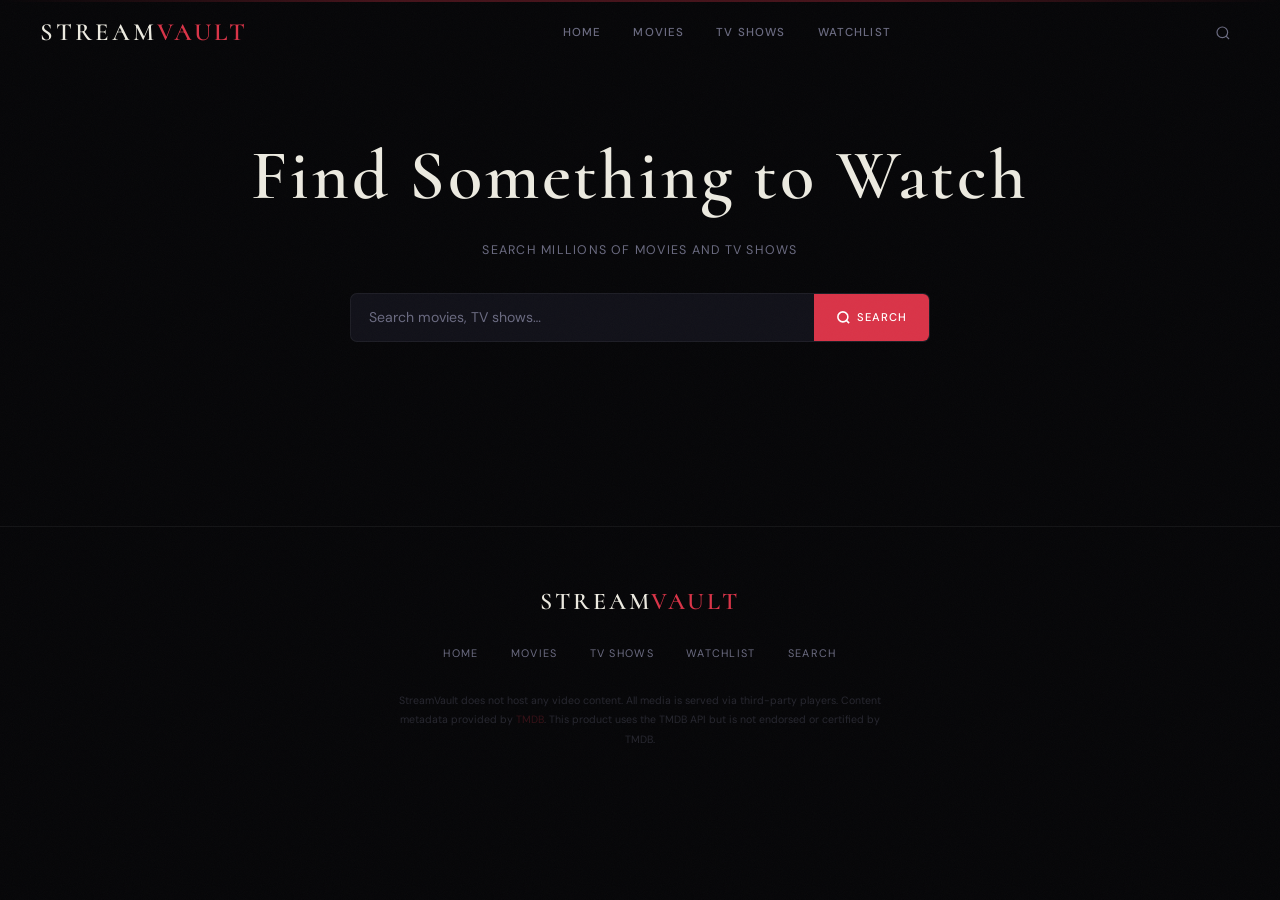
<file: search.html>
<!DOCTYPE html>
<html lang="en">
<head>
  <meta charset="UTF-8">
  <meta name="viewport" content="width=device-width, initial-scale=1.0">
  <title>Search — StreamVault</title>
  <link rel="icon" href="data:image/svg+xml,<svg xmlns='http://www.w3.org/2000/svg' viewBox='0 0 100 100'><text y='.9em' font-size='90'>🎬</text></svg>">
  <link rel="stylesheet" href="assets/css/main.css">
</head>
<body>

  <div class="search-hero">
    <h1>Find Something to Watch</h1>
    <p>Search millions of movies and TV shows</p>
    <form class="search-box" id="searchForm">
      <input
        class="search-input"
        id="searchInput"
        type="text"
        placeholder="Search movies, TV shows…"
        autocomplete="off"
        autofocus
      >
      <button class="search-btn" type="submit">
        <svg viewBox="0 0 24 24" fill="none" stroke="currentColor" stroke-width="2.5">
          <circle cx="11" cy="11" r="8"/><path d="m21 21-4.35-4.35"/>
        </svg>
        Search
      </button>
    </form>
  </div>

  <div class="search-results-wrap">
    <p class="search-label" id="searchLabel"></p>
    <div class="cards-grid" id="searchGrid"></div>
    <div style="text-align:center;margin-top:2rem">
      <button class="btn btn-secondary" id="loadMoreBtn" style="display:none">
        Load More
      </button>
    </div>
  </div>

  <script src="assets/js/config.js"></script>
  <script src="assets/js/api.js"></script>
  <script src="assets/js/ui.js"></script>
  <script src="assets/js/layout.js"></script>
  <script src="assets/js/search.js"></script>
  <script src="assets/js/suggest.js"></script>
</body>
</html>
</file>
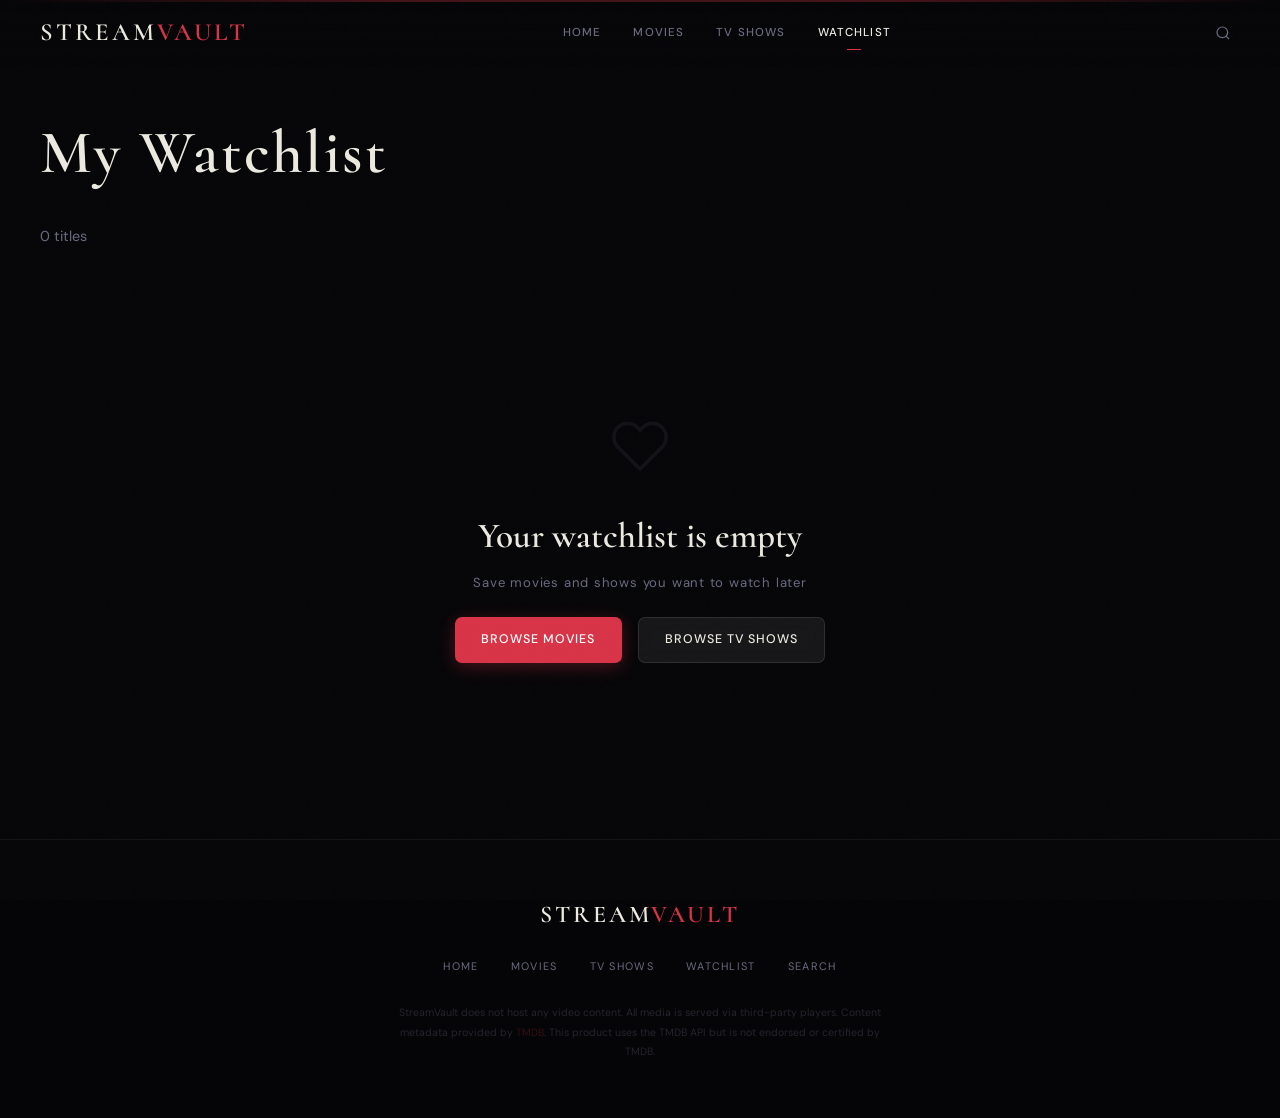
<file: watchlist.html>
<!DOCTYPE html>
<html lang="en">
<head>
  <meta charset="UTF-8">
  <meta name="viewport" content="width=device-width, initial-scale=1.0">
  <title>My Watchlist — StreamVault</title>
  <link rel="icon" href="data:image/svg+xml,<svg xmlns='http://www.w3.org/2000/svg' viewBox='0 0 100 100'><text y='.9em' font-size='90'>🎬</text></svg>">
  <link rel="stylesheet" href="assets/css/main.css">
</head>
<body>

  <div class="page-header">
    <h1 class="page-title">My Watchlist</h1>
    <p id="watchlistCount" style="color:var(--text-muted);font-size:0.9rem;margin-bottom:1.5rem"></p>
  </div>

  <div style="max-width:1600px;margin:0 auto;padding:0 2rem 4rem">
    <!-- Empty state -->
    <div class="watchlist-empty" id="watchlistEmpty" style="display:none">
      <svg viewBox="0 0 24 24" fill="none" stroke="currentColor" stroke-width="1.5">
        <path d="M20.84 4.61a5.5 5.5 0 0 0-7.78 0L12 5.67l-1.06-1.06a5.5 5.5 0 0 0-7.78 7.78l1.06 1.06L12 21.23l7.78-7.78 1.06-1.06a5.5 5.5 0 0 0 0-7.78z"/>
      </svg>
      <h2>Your watchlist is empty</h2>
      <p>Save movies and shows you want to watch later</p>
      <div style="display:flex;gap:1rem;justify-content:center;margin-top:1.5rem;flex-wrap:wrap">
        <a class="btn btn-primary" href="movies.html">Browse Movies</a>
        <a class="btn btn-secondary" href="shows.html">Browse TV Shows</a>
      </div>
    </div>

    <!-- Grid -->
    <div class="cards-grid" id="watchlistGrid"></div>
  </div>

  <script src="assets/js/config.js"></script>
  <script src="assets/js/api.js"></script>
  <script src="assets/js/ui.js"></script>
  <script src="assets/js/layout.js"></script>
  <script src="assets/js/watchlist.js"></script>
</body>
</html>
</file>
<file: assets/css/main.css>
/* ============================================================
   STREAMVAULT â€” Cinematic Dark UI v3
   Aesthetic: Noir Archive â€” Criterion Ã— A24
   Fonts: Cormorant (display) + DM Sans (body)
   ============================================================ */

@import url('https://fonts.googleapis.com/css2?family=Cormorant:ital,wght@0,300;0,400;0,500;0,600;0,700;1,300;1,400;1,600&family=DM+Sans:opsz,wght@9..40,300;9..40,400;9..40,500;9..40,600&display=swap');

/* â”€â”€ Variables â”€â”€â”€â”€â”€â”€â”€â”€â”€â”€â”€â”€â”€â”€â”€â”€â”€â”€â”€â”€â”€â”€â”€â”€â”€â”€â”€â”€â”€â”€â”€â”€â”€â”€â”€â”€â”€â”€â”€â”€â”€â”€â”€â”€â”€â”€â”€ */
:root {
  --bg:           #050507;
  --bg2:          #08080c;
  --bg3:          #0c0c14;
  --surface:      #101018;
  --surface2:     #171720;
  --border:       rgba(255,255,255,0.055);
  --border2:      rgba(255,255,255,0.1);
  --accent:       #d93347;
  --accent2:      #f04d5f;
  --accent-dim:   rgba(217,51,71,0.09);
  --accent-glow:  rgba(217,51,71,0.22);
  --text:         #eceae0;
  --text-muted:   #6a6a80;
  --text-dim:     #3a3a50;
  --green:        #3db882;
  --red:          #d93347;
  --font-head:    'Cormorant', serif;
  --font-body:    'DM Sans', sans-serif;
  --radius:       7px;
  --radius-lg:    13px;
  --card-w:       168px;
  --ease:         cubic-bezier(0.4,0,0.2,1);
  --ease-spring:  cubic-bezier(0.34,1.56,0.64,1);
  --ease-out:     cubic-bezier(0,0,0.2,1);
  --t1: 0.14s;
  --t2: 0.24s;
  --t3: 0.38s;
  --nav-h:       66px;
  --bottom-nav:  62px;
}

/* â”€â”€ Reset â”€â”€â”€â”€â”€â”€â”€â”€â”€â”€â”€â”€â”€â”€â”€â”€â”€â”€â”€â”€â”€â”€â”€â”€â”€â”€â”€â”€â”€â”€â”€â”€â”€â”€â”€â”€â”€â”€â”€â”€â”€â”€â”€â”€â”€â”€â”€â”€â”€â”€â”€ */
*,*::before,*::after { box-sizing:border-box; margin:0; padding:0; }
html { scroll-behavior:smooth; -webkit-text-size-adjust:100%; }
body {
  font-family: var(--font-body);
  background: var(--bg);
  color: var(--text);
  min-height: 100vh;
  overflow-x: hidden;
  line-height: 1.6;
  -webkit-font-smoothing: antialiased;
  -moz-osx-font-smoothing: grayscale;
}
a { color:inherit; text-decoration:none; }
img { display:block; max-width:100%; }
button { cursor:pointer; font-family:var(--font-body); border:none; background:none; }
ul { list-style:none; }

::-webkit-scrollbar { width:4px; height:3px; }
::-webkit-scrollbar-track { background:transparent; }
::-webkit-scrollbar-thumb { background:var(--surface2); border-radius:2px; }

/* â”€â”€ Film grain â”€â”€â”€â”€â”€â”€â”€â”€â”€â”€â”€â”€â”€â”€â”€â”€â”€â”€â”€â”€â”€â”€â”€â”€â”€â”€â”€â”€â”€â”€â”€â”€â”€â”€â”€â”€â”€â”€â”€â”€â”€â”€â”€â”€â”€â”€â”€ */
body::before {
  content:'';
  position:fixed; inset:0;
  background-image: url("data:image/svg+xml,%3Csvg viewBox='0 0 300 300' xmlns='http://www.w3.org/2000/svg'%3E%3Cfilter id='g'%3E%3CfeTurbulence type='fractalNoise' baseFrequency='0.75' numOctaves='4' stitchTiles='stitch'/%3E%3C/filter%3E%3Crect width='100%25' height='100%25' filter='url(%23g)' opacity='0.055'/%3E%3C/svg%3E");
  background-size:200px;
  pointer-events:none; z-index:9998; opacity:0.48;
}

/* â”€â”€ Top red accent line â”€â”€â”€â”€â”€â”€â”€â”€â”€â”€â”€â”€â”€â”€â”€â”€â”€â”€â”€â”€â”€â”€â”€â”€â”€â”€â”€â”€â”€â”€â”€â”€â”€â”€â”€â”€â”€â”€ */
body::after {
  content:'';
  position:fixed; top:0; left:0; right:0; height:1.5px;
  background: linear-gradient(to right, transparent 0%, var(--accent) 30%, var(--accent) 70%, transparent 100%);
  opacity:0.3; z-index:9999; pointer-events:none;
}

/* ============================================================
   KEYFRAMES
   ============================================================ */
@keyframes fadeUp    { from { opacity:0; transform:translateY(22px); } to { opacity:1; transform:none; } }
@keyframes fadeIn    { from { opacity:0; } to { opacity:1; } }
@keyframes scaleIn   { from { opacity:0; transform:scale(0.95); } to { opacity:1; transform:none; } }
@keyframes shimmer   { to { background-position:-200% 0; } }
@keyframes bounce    { to { opacity:1; transform:translateY(-8px); } }
@keyframes pulse     { 0%,100% { opacity:1; } 50% { opacity:0.35; } }
@keyframes float     { 0%,100% { transform:translateY(0); } 50% { transform:translateY(-6px); } }
@keyframes heroPan   { 0% { transform:scale(1.05); } 100% { transform:scale(1.1) translateX(-1%); } }
@keyframes ripple    { to { transform:scale(4); opacity:0; } }
@keyframes slideDown { from { opacity:0; transform:translateY(-8px); } to { opacity:1; transform:none; } }

@media (prefers-reduced-motion:reduce) {
  *,*::before,*::after { animation-duration:.01ms !important; transition-duration:.01ms !important; }
}

.page-enter { animation: fadeUp 0.5s var(--ease-out) both; }

.reveal {
  opacity:0; transform:translateY(24px);
  transition: opacity 0.5s var(--ease-out), transform 0.5s var(--ease-out);
}
.reveal.visible { opacity:1; transform:none; }
.reveal-delay-1 { transition-delay:0.08s; }
.reveal-delay-2 { transition-delay:0.16s; }
.reveal-delay-3 { transition-delay:0.24s; }

/* ============================================================
   NAVBAR
   ============================================================ */
.navbar {
  position:fixed; top:0; left:0; right:0; z-index:1000;
  height:var(--nav-h);
  padding:0 2.5rem;
  display:flex; align-items:center; justify-content:space-between;
  transition: background var(--t3), box-shadow var(--t3);
  background: linear-gradient(to bottom, rgba(5,5,7,0.75) 0%, transparent 100%);
}
.navbar.scrolled {
  background: rgba(5,5,7,0.94);
  backdrop-filter: blur(24px) saturate(140%);
  -webkit-backdrop-filter: blur(24px) saturate(140%);
  box-shadow: 0 1px 0 var(--border);
}

.nav-logo {
  font-family: var(--font-head);
  font-size: 1.55rem; font-weight:600; letter-spacing:0.12em;
  color: var(--text); position:relative;
  transition: color var(--t2);
}
.nav-logo span { color:var(--accent); }
.nav-logo::after {
  content:''; position:absolute; bottom:-2px; left:0;
  width:100%; height:1px;
  background: linear-gradient(to right, var(--accent), transparent);
  transform:scaleX(0); transform-origin:left;
  transition:transform var(--t2) var(--ease);
}
.nav-logo:hover::after { transform:scaleX(1); }

.nav-links { display:flex; gap:0.1rem; }
.nav-link {
  padding:0.42rem 0.95rem;
  font-size:0.72rem; font-weight:500;
  color:var(--text-muted); letter-spacing:0.1em; text-transform:uppercase;
  border-radius:5px; position:relative;
  transition: color var(--t2), background var(--t2);
}
.nav-link::after {
  content:''; position:absolute; bottom:-1px; left:50%;
  transform:translateX(-50%);
  width:0; height:1px; background:var(--accent);
  transition: width var(--t2) var(--ease);
}
.nav-link:hover { color:var(--text); }
.nav-link.active { color:var(--text); }
.nav-link.active::after { width:14px; }

.nav-actions { display:flex; align-items:center; gap:0.35rem; }
.nav-search-btn, .nav-icon-btn {
  width:34px; height:34px; border-radius:6px;
  display:flex; align-items:center; justify-content:center;
  color:var(--text-muted); overflow:hidden;
  transition:color var(--t2), background var(--t2);
}
.nav-search-btn:hover, .nav-icon-btn:hover { color:var(--text); background:rgba(255,255,255,0.06); }
.nav-search-btn svg, .nav-icon-btn svg { width:16px; height:16px; }

.nav-hamburger {
  display:none; flex-direction:column; gap:4px;
  padding:8px; border-radius:6px;
  transition:background var(--t2);
}
.nav-hamburger:hover { background:rgba(255,255,255,0.06); }
.nav-hamburger span {
  display:block; width:18px; height:1.5px;
  background:var(--text); border-radius:1px;
  transition:transform var(--t2) var(--ease), opacity var(--t2), width var(--t2);
  transform-origin:center;
}
.nav-hamburger.open span:nth-child(1) { transform:translateY(5.5px) rotate(45deg); }
.nav-hamburger.open span:nth-child(2) { opacity:0; width:0; }
.nav-hamburger.open span:nth-child(3) { transform:translateY(-5.5px) rotate(-45deg); }

#navMenu {
  display:none; position:fixed; top:var(--nav-h); left:0; right:0;
  background:rgba(5,5,7,0.98);
  backdrop-filter:blur(28px); -webkit-backdrop-filter:blur(28px);
  border-bottom:1px solid var(--border);
  padding:1rem 1.5rem 1.75rem;
  flex-direction:column; gap:0.2rem;
  transform:translateY(-110%); transition:transform 0.32s var(--ease);
  z-index:999;
}
#navMenu.open { transform:translateY(0); }
#navMenu .nav-link {
  padding:0.9rem 1rem; font-size:0.8rem;
  border-radius:8px; display:flex; align-items:center; gap:0.9rem;
}
#navMenu .nav-link::after { display:none; }
#navMenu .nav-link.active { background:var(--accent-dim); color:var(--text); }

/* ============================================================
   BOTTOM NAV
   ============================================================ */
.bottom-nav {
  display:none; position:fixed; bottom:0; left:0; right:0; z-index:990;
  height:var(--bottom-nav);
  background:rgba(5,5,7,0.97);
  backdrop-filter:blur(22px); -webkit-backdrop-filter:blur(22px);
  border-top:1px solid var(--border);
  padding-bottom:env(safe-area-inset-bottom);
}
.bottom-nav-inner { display:flex; height:100%; align-items:center; justify-content:space-around; }
.bottom-nav-item {
  flex:1; display:flex; flex-direction:column; align-items:center; justify-content:center;
  gap:3px; padding:0.5rem; color:var(--text-muted); border-radius:8px; position:relative;
  transition:color var(--t2), transform var(--t2) var(--ease-spring);
  -webkit-tap-highlight-color:transparent;
}
.bottom-nav-item svg { width:20px; height:20px; transition:transform var(--t2) var(--ease-spring); }
.bottom-nav-item span { font-size:0.57rem; font-weight:500; letter-spacing:0.06em; text-transform:uppercase; }
.bottom-nav-item.active { color:var(--accent); }
.bottom-nav-item.active svg { transform:scale(1.1); }
.bottom-nav-item.active::before {
  content:''; position:absolute; top:6px;
  width:3px; height:3px; border-radius:50%;
  background:var(--accent); animation:fadeIn 0.2s ease;
}
.bottom-nav-item:active { transform:scale(0.88); }

/* ============================================================
   BUTTONS
   ============================================================ */
.btn {
  display:inline-flex; align-items:center; gap:7px;
  padding:0.73rem 1.65rem; border-radius:var(--radius);
  font-weight:500; font-size:0.78rem;
  letter-spacing:0.08em; text-transform:uppercase;
  border:none; position:relative; overflow:hidden;
  transition:transform var(--t2) var(--ease-spring), box-shadow var(--t2), background var(--t2);
  -webkit-tap-highlight-color:transparent; cursor:pointer;
}
.btn svg { width:15px; height:15px; flex-shrink:0; }
.btn:active { transform:scale(0.96) !important; }
.btn .ripple-effect {
  position:absolute; border-radius:50%;
  background:rgba(255,255,255,0.2);
  width:10px; height:10px; margin:-5px 0 0 -5px;
  animation:ripple 0.45s linear; pointer-events:none;
}
.btn-primary { background:var(--accent); color:#fff; box-shadow:0 4px 18px rgba(217,51,71,0.3); }
.btn-primary:hover {
  transform:translateY(-2px);
  box-shadow:0 10px 34px rgba(217,51,71,0.42);
  background:var(--accent2);
}
.btn-secondary {
  background:rgba(255,255,255,0.07); color:var(--text);
  border:1px solid rgba(255,255,255,0.1); backdrop-filter:blur(10px);
}
.btn-secondary:hover {
  transform:translateY(-2px);
  background:rgba(255,255,255,0.11);
  border-color:rgba(255,255,255,0.16);
}

/* ============================================================
   HERO
   ============================================================ */
.hero {
  position:relative; height:100svh; min-height:580px;
  display:flex; align-items:flex-end; overflow:hidden;
}
.hero::before {
  content:''; position:absolute; top:0; left:0; right:0; height:90px;
  background:linear-gradient(to bottom, rgba(5,5,7,0.85), transparent);
  z-index:3; pointer-events:none;
}
.hero-bg {
  position:absolute; inset:0;
  background-size:cover; background-position:center 25%;
  will-change:transform;
}
.hero-bg.animating { animation:heroPan 16s ease-in-out alternate infinite; }
.hero-bg::after {
  content:''; position:absolute; inset:0;
  background:
    linear-gradient(to right, rgba(5,5,7,0.97) 0%, rgba(5,5,7,0.72) 40%, rgba(5,5,7,0.12) 68%, transparent 100%),
    linear-gradient(to top, var(--bg) 0%, rgba(5,5,7,0.82) 26%, transparent 62%),
    linear-gradient(to bottom, rgba(5,5,7,0.45) 0%, transparent 18%);
}
.hero-content {
  position:relative; z-index:4;
  padding:0 5rem 6rem; max-width:700px;
}
.hero-content > * { opacity:0; animation:fadeUp 0.65s var(--ease-out) forwards; }
.hero-content > *:nth-child(1) { animation-delay:0.1s; }
.hero-content > *:nth-child(2) { animation-delay:0.22s; }
.hero-content > *:nth-child(3) { animation-delay:0.3s; }
.hero-content > *:nth-child(4) { animation-delay:0.38s; }
.hero-content > *:nth-child(5) { animation-delay:0.44s; }

.hero-badge {
  display:inline-flex; align-items:center; gap:7px;
  padding:4px 11px 4px 9px;
  background:rgba(217,51,71,0.08); border:1px solid rgba(217,51,71,0.22);
  border-radius:2px; font-size:0.6rem; font-weight:500;
  letter-spacing:0.2em; color:var(--accent); text-transform:uppercase;
  margin-bottom:1.1rem;
}
.hero-badge-dot {
  width:5px; height:5px; border-radius:50%; background:var(--accent);
  animation:pulse 1.8s ease-in-out infinite; flex-shrink:0;
}
.hero-title {
  font-family:var(--font-head);
  font-size:clamp(2.8rem, 7.5vw, 6rem); font-weight:600;
  line-height:0.92; letter-spacing:0.01em; margin-bottom:1.1rem;
  text-shadow:0 2px 40px rgba(0,0,0,0.5);
}
.hero-meta {
  display:flex; align-items:center; gap:0.9rem; flex-wrap:wrap;
  margin-bottom:1rem; font-size:0.78rem; color:var(--text-muted);
  letter-spacing:0.06em; text-transform:uppercase;
}
.hero-meta .sep { opacity:0.2; }
.hero-overview {
  font-size:0.88rem; color:rgba(236,234,224,0.62); font-weight:300;
  max-width:480px; margin-bottom:2rem;
  display:-webkit-box; -webkit-line-clamp:3; -webkit-box-orient:vertical;
  overflow:hidden; line-height:1.85;
}
.hero-btns { display:flex; gap:0.8rem; flex-wrap:wrap; }

.hero-thumbs {
  position:absolute; right:2.5rem; bottom:3.5rem;
  display:flex; gap:0.4rem; z-index:5; flex-direction:column;
}
.hero-thumb {
  width:44px; aspect-ratio:2/3; border-radius:4px; overflow:hidden;
  cursor:pointer; border:1.5px solid transparent; opacity:0.3;
  transition:border-color var(--t2), opacity var(--t2), transform var(--t2) var(--ease-spring);
}
.hero-thumb.active { border-color:var(--accent); opacity:1; transform:scale(1.07); }
.hero-thumb:hover { opacity:0.72; }
.hero-thumb img { width:100%; height:100%; object-fit:cover; }

.hero-progress { position:absolute; bottom:0; left:0; right:0; height:1.5px; background:rgba(255,255,255,0.05); z-index:5; }
.hero-progress-bar { height:100%; background:var(--accent); width:0; transition:width 0.1s linear; }

/* ============================================================
   CONTENT ROWS
   ============================================================ */
.content-section { padding:3rem 2.5rem; max-width:1600px; margin:0 auto; }
.content-row { margin-bottom:3.5rem; }
.row-header {
  display:flex; align-items:center; justify-content:space-between;
  margin-bottom:1.4rem;
}
.row-title {
  font-family:var(--font-head); font-size:1.5rem; font-weight:600;
  letter-spacing:0.04em; display:inline-flex; align-items:center; gap:0.65rem;
}
.row-title::before {
  content:''; display:inline-block; width:2px; height:1em;
  background:var(--accent); border-radius:1px; flex-shrink:0;
}
.row-more {
  font-size:0.65rem; font-weight:500; color:var(--text-dim);
  letter-spacing:0.14em; text-transform:uppercase;
  padding:0.28rem 0.65rem; border-radius:3px;
  border:1px solid var(--border);
  transition:color var(--t2), background var(--t2), border-color var(--t2);
}
.row-more:hover { color:var(--accent); background:var(--accent-dim); border-color:rgba(217,51,71,0.2); }

.cards-track {
  display:flex; gap:0.85rem; overflow-x:auto; padding-bottom:0.75rem;
  scroll-snap-type:x mandatory; -webkit-overflow-scrolling:touch;
  scrollbar-width:none; cursor:grab;
}
.cards-track:active { cursor:grabbing; }
.cards-track::-webkit-scrollbar { display:none; }
.cards-track .card { scroll-snap-align:start; }

/* ============================================================
   CARDS
   ============================================================ */
.card {
  flex:0 0 var(--card-w); border-radius:var(--radius);
  overflow:hidden; display:block; position:relative;
  transform-origin:bottom center;
  transition:transform var(--t2) var(--ease-spring);
  -webkit-tap-highlight-color:transparent;
}
.card:hover { transform:translateY(-7px) scale(1.025); }
.card:active { transform:scale(0.97); }

.card-poster {
  position:relative; aspect-ratio:2/3; overflow:hidden;
  background:var(--surface); border-radius:var(--radius);
  box-shadow:0 4px 18px rgba(0,0,0,0.45);
}
.card-poster::after {
  content:''; position:absolute; inset:0;
  box-shadow:inset 0 0 0 1px rgba(255,255,255,0.05);
  border-radius:var(--radius); pointer-events:none; z-index:2;
  transition:box-shadow var(--t2);
}
.card:hover .card-poster::after { box-shadow:inset 0 0 0 1px rgba(217,51,71,0.3); }
.card-poster img { width:100%; height:100%; object-fit:cover; transition:transform 0.5s var(--ease); }
.card:hover .card-poster img { transform:scale(1.07); }

.card-overlay {
  position:absolute; inset:0;
  background:linear-gradient(to top, rgba(5,5,7,0.9) 0%, rgba(5,5,7,0.25) 50%, transparent 100%);
  opacity:0; transition:opacity var(--t2) var(--ease);
  display:flex; flex-direction:column; align-items:center; justify-content:center;
  z-index:1;
}
.card:hover .card-overlay { opacity:1; }

.card-play {
  width:46px; height:46px; border-radius:50%;
  background:var(--accent); display:flex; align-items:center; justify-content:center;
  color:#fff; transform:scale(0.75);
  transition:transform var(--t2) var(--ease-spring), box-shadow var(--t2);
}
.card:hover .card-play {
  transform:scale(1);
  box-shadow:0 0 0 10px rgba(217,51,71,0.1), 0 6px 26px rgba(217,51,71,0.5);
}
.card-play svg { width:19px; height:19px; margin-left:2px; }

.card-meta-overlay {
  position:absolute; bottom:0.5rem; left:0.5rem; right:0.5rem;
  display:flex; justify-content:space-between; align-items:flex-end; z-index:2;
}
.card-type-tag {
  font-size:0.5rem; font-weight:600; letter-spacing:0.12em;
  background:rgba(5,5,7,0.7); border:1px solid rgba(255,255,255,0.08);
  padding:2px 5px; border-radius:2px; backdrop-filter:blur(4px); text-transform:uppercase;
}
.card-progress { position:absolute; bottom:0; left:0; right:0; height:2px; background:rgba(255,255,255,0.08); }
.card-progress-fill { height:100%; background:linear-gradient(to right, var(--accent), var(--accent2)); }

.card-info { padding:0.52rem 0.1rem 0; }
.card-title {
  font-size:0.78rem; font-weight:500;
  white-space:nowrap; overflow:hidden; text-overflow:ellipsis;
  transition:color var(--t1); letter-spacing:0.01em;
}
.card:hover .card-title { color:var(--text); }
.card-year { font-size:0.66rem; color:var(--text-muted); margin-top:1px; letter-spacing:0.03em; }

.rating-badge {
  font-size:0.56rem; font-weight:600; padding:2px 4px;
  border-radius:2px; letter-spacing:0.04em; backdrop-filter:blur(4px);
}
.rating-good { background:rgba(61,184,130,0.13); color:#3db882; border:1px solid rgba(61,184,130,0.22); }
.rating-mid  { background:rgba(217,51,71,0.1);  color:var(--accent); border:1px solid rgba(217,51,71,0.2); }
.rating-low  { background:rgba(130,130,150,0.1); color:var(--text-muted); border:1px solid rgba(130,130,150,0.18); }

.cards-grid { display:grid; grid-template-columns:repeat(auto-fill,minmax(var(--card-w),1fr)); gap:1.2rem 0.85rem; }
.cards-grid .card { flex:unset; }

/* ============================================================
   DETAIL PAGE
   ============================================================ */
.detail-backdrop { position:relative; width:100%; padding-top:50%; background:var(--bg2); overflow:hidden; }
.detail-backdrop img {
  position:absolute; inset:0; width:100%; height:100%; object-fit:cover;
  opacity:0.2; animation:scaleIn 0.8s var(--ease-out) both;
}
.detail-backdrop::after {
  content:''; position:absolute; inset:0;
  background:linear-gradient(to bottom, rgba(5,5,7,0.1) 0%, rgba(5,5,7,0.6) 60%, var(--bg) 100%);
}
.detail-wrap { max-width:1200px; margin:0 auto; padding:2rem 2.5rem 5rem; }
.detail-hero {
  display:grid; grid-template-columns:210px 1fr; gap:2.5rem;
  margin-top:-120px; position:relative; z-index:2;
  animation:fadeUp 0.55s var(--ease-out) both;
}
.detail-poster {
  width:210px; aspect-ratio:2/3; border-radius:var(--radius-lg); overflow:hidden; flex-shrink:0;
  box-shadow:0 28px 70px rgba(0,0,0,0.8), 0 0 0 1px rgba(255,255,255,0.05);
  transition:transform var(--t2) var(--ease-spring);
}
.detail-poster:hover { transform:translateY(-4px); }
.detail-poster img { width:100%; height:100%; object-fit:cover; }
.detail-info { padding-top:80px; }

.detail-genre-tags { display:flex; gap:0.4rem; flex-wrap:wrap; margin-bottom:0.9rem; }
.genre-tag {
  padding:3px 8px; background:rgba(217,51,71,0.07); border:1px solid rgba(217,51,71,0.18);
  border-radius:2px; font-size:0.6rem; font-weight:600; letter-spacing:0.1em;
  color:var(--accent); text-transform:uppercase; transition:background var(--t2);
}
.genre-tag:hover { background:rgba(217,51,71,0.13); }
.detail-title {
  font-family:var(--font-head); font-size:clamp(2rem, 4.5vw, 3.8rem);
  line-height:0.95; font-weight:600; letter-spacing:0.02em; margin-bottom:0.9rem;
}
.detail-meta {
  display:flex; gap:1.25rem; flex-wrap:wrap; font-size:0.76rem; color:var(--text-muted);
  margin-bottom:1.25rem; align-items:center; letter-spacing:0.06em; text-transform:uppercase;
}
.detail-overview {
  font-size:0.88rem; line-height:1.85; font-weight:300;
  color:rgba(236,234,224,0.68); max-width:620px; margin-bottom:1.75rem;
}
.detail-actions { display:flex; gap:0.8rem; flex-wrap:wrap; }
.watchlist-btn svg { width:16px; height:16px; transition:transform var(--t2) var(--ease-spring); }
.watchlist-btn:hover svg { transform:scale(1.2); }

.cast-strip { display:flex; gap:0.9rem; overflow-x:auto; padding-bottom:0.5rem; scrollbar-width:none; }
.cast-strip::-webkit-scrollbar { display:none; }
.cast-card { flex:0 0 74px; text-align:center; transition:transform var(--t2) var(--ease-spring); }
.cast-card:hover { transform:translateY(-3px); }
.cast-avatar {
  width:74px; height:74px; border-radius:50%; overflow:hidden; background:var(--surface);
  margin-bottom:0.4rem; border:1.5px solid transparent; transition:border-color var(--t2);
}
.cast-card:hover .cast-avatar { border-color:rgba(217,51,71,0.3); }
.cast-avatar img { width:100%; height:100%; object-fit:cover; }
.cast-name { font-size:0.67rem; font-weight:500; line-height:1.3; }
.cast-character { font-size:0.61rem; color:var(--text-muted); }

.season-tabs { display:flex; gap:0.4rem; margin-bottom:1.5rem; overflow-x:auto; scrollbar-width:none; padding-bottom:4px; }
.season-tabs::-webkit-scrollbar { display:none; }
.season-tab {
  padding:0.44rem 1.1rem; background:var(--surface); border:1px solid var(--border);
  border-radius:var(--radius); font-size:0.76rem; font-weight:500; color:var(--text-muted);
  cursor:pointer; white-space:nowrap; letter-spacing:0.05em;
  transition:background var(--t2), border-color var(--t2), color var(--t2), transform var(--t2) var(--ease-spring);
}
.season-tab:hover { color:var(--text); transform:translateY(-1px); }
.season-tab.active { background:var(--accent-dim); border-color:rgba(217,51,71,0.25); color:var(--accent); }
.season-tab:active { transform:scale(0.97); }

.episodes-list { display:flex; flex-direction:column; gap:0.65rem; }
.episode-card {
  display:grid; grid-template-columns:132px 1fr; gap:0.85rem;
  padding:0.85rem; background:var(--surface); border:1px solid var(--border);
  border-radius:var(--radius); cursor:pointer;
  transition:border-color var(--t2), background var(--t2), transform var(--t2) var(--ease);
}
.episode-card:hover { border-color:rgba(217,51,71,0.18); background:var(--bg3); transform:translateX(4px); }
.episode-card:active { transform:scale(0.99); }
.episode-still { aspect-ratio:16/9; border-radius:5px; overflow:hidden; background:var(--bg3); }
.episode-still img { width:100%; height:100%; object-fit:cover; transition:transform 0.4s var(--ease); }
.episode-card:hover .episode-still img { transform:scale(1.06); }
.episode-num { font-size:0.6rem; font-weight:600; letter-spacing:0.14em; color:var(--accent); margin-bottom:0.28rem; text-transform:uppercase; }
.episode-title { font-size:0.85rem; font-weight:500; margin-bottom:0.28rem; }
.episode-overview { font-size:0.74rem; color:var(--text-muted); display:-webkit-box; -webkit-line-clamp:2; -webkit-box-orient:vertical; overflow:hidden; line-height:1.6; font-weight:300; }

/* ============================================================
   PLAYER PAGE
   ============================================================ */
.player-page-wrap { min-height:100vh; display:flex; flex-direction:column; }
.player-container { position:relative; width:100%; padding-top:56.25%; background:#000; }
.player-container iframe { position:absolute; inset:0; width:100%; height:100%; border:none; animation:fadeIn 0.35s ease both; }
.player-info-section { background:var(--bg); flex:1; padding:1.5rem 2.5rem 2.5rem; }
.player-back {
  display:inline-flex; align-items:center; gap:6px; font-size:0.7rem; color:var(--text-muted);
  margin-bottom:1.25rem; padding:0.38rem 0.72rem; border-radius:4px;
  letter-spacing:0.08em; text-transform:uppercase;
  border:1px solid var(--border);
  transition:color var(--t2), background var(--t2), transform var(--t2);
}
.player-back:hover { color:var(--text); background:rgba(255,255,255,0.04); transform:translateX(-2px); }
.player-back svg { width:13px; height:13px; }
.player-title { font-family:var(--font-head); font-size:clamp(1.5rem, 3vw, 2.2rem); font-weight:600; letter-spacing:0.03em; margin-bottom:0.35rem; }
.player-meta { font-size:0.76rem; color:var(--text-muted); letter-spacing:0.06em; text-transform:uppercase; }
.episode-nav-btns { display:flex; gap:0.8rem; flex-wrap:wrap; margin-top:1.5rem; }
.player-source-note {
  margin-top:1.25rem; padding:0.82rem 1rem;
  background:rgba(217,51,71,0.04); border:1px solid rgba(217,51,71,0.1);
  border-radius:6px; font-size:0.73rem; color:var(--text-muted);
  max-width:640px; line-height:1.7; font-weight:300;
}
.player-source-note strong { color:var(--accent); font-weight:500; }

/* ============================================================
   BROWSE / FILTER
   ============================================================ */
.page-header { padding:6.5rem 2.5rem 2rem; max-width:1600px; margin:0 auto; }
.page-title {
  font-family:var(--font-head); letter-spacing:0.04em; font-weight:600;
  font-size:clamp(2.4rem, 5vw, 3.8rem); margin-bottom:1.5rem;
  animation:fadeUp 0.5s var(--ease-out) both;
}
.filter-bar { display:flex; gap:0.5rem; flex-wrap:wrap; margin-bottom:1.5rem; overflow-x:auto; scrollbar-width:none; }
.filter-bar::-webkit-scrollbar { display:none; }
.filter-select {
  padding:0.5rem 1.9rem 0.5rem 0.85rem; background:var(--surface); border:1px solid var(--border);
  border-radius:var(--radius); color:var(--text); font-family:var(--font-body); font-size:0.78rem;
  appearance:none; cursor:pointer; letter-spacing:0.03em;
  background-image:url("data:image/svg+xml,%3Csvg xmlns='http://www.w3.org/2000/svg' width='11' height='11' viewBox='0 0 24 24' fill='%236a6a80'%3E%3Cpath d='M7 10l5 5 5-5z'/%3E%3C/svg%3E");
  background-repeat:no-repeat; background-position:right 8px center;
  transition:border-color var(--t2);
}
.filter-select:focus { outline:none; border-color:rgba(217,51,71,0.3); }
.filter-chip {
  padding:0.42rem 0.95rem; background:var(--surface); border:1px solid var(--border);
  border-radius:999px; font-size:0.68rem; font-weight:500; color:var(--text-muted);
  cursor:pointer; white-space:nowrap; letter-spacing:0.08em; text-transform:uppercase;
  transition:background var(--t2), border-color var(--t2), color var(--t2), transform var(--t2) var(--ease-spring);
}
.filter-chip:hover { color:var(--text); background:var(--surface2); transform:translateY(-1px); }
.filter-chip.active { background:var(--accent-dim); border-color:rgba(217,51,71,0.28); color:var(--accent); }
.filter-chip:active { transform:scale(0.96); }

/* ============================================================
   SEARCH
   ============================================================ */
.search-hero { padding:7.5rem 2.5rem 3rem; text-align:center; }
.search-hero h1 { font-family:var(--font-head); font-size:clamp(2.2rem, 5.5vw, 4.5rem); font-weight:600; letter-spacing:0.04em; margin-bottom:0.5rem; animation:fadeUp 0.5s var(--ease-out) both; }
.search-hero p { color:var(--text-muted); margin-bottom:2rem; font-size:0.78rem; letter-spacing:0.1em; text-transform:uppercase; animation:fadeUp 0.5s var(--ease-out) 0.1s both; }
.search-box {
  display:flex; max-width:580px; margin:0 auto;
  background:var(--surface); border:1px solid var(--border); border-radius:var(--radius); overflow:hidden;
  transition:border-color var(--t2), box-shadow var(--t2); animation:fadeUp 0.5s var(--ease-out) 0.15s both;
}
.search-box:focus-within { border-color:rgba(217,51,71,0.3); box-shadow:0 0 0 3px rgba(217,51,71,0.07); }
.search-input { flex:1; background:none; border:none; padding:0.92rem 1.1rem; font-family:var(--font-body); font-size:0.88rem; color:var(--text); outline:none; }
.search-input::placeholder { color:var(--text-muted); }
.search-btn { background:var(--accent); border:none; padding:0 1.35rem; color:#fff; display:flex; align-items:center; gap:6px; font-weight:500; font-size:0.7rem; letter-spacing:0.1em; text-transform:uppercase; cursor:pointer; transition:background var(--t2); }
.search-btn:hover { background:var(--accent2); }
.search-btn svg { width:15px; height:15px; }
.search-results-wrap { max-width:1400px; margin:0 auto; padding:0 2.5rem 5rem; }
.search-label { font-size:0.76rem; color:var(--text-muted); margin-bottom:1.5rem; letter-spacing:0.05em; }
.search-label strong { color:var(--text); font-weight:500; }

/* ============================================================
   WATCHLIST
   ============================================================ */
.watchlist-empty { text-align:center; padding:7rem 2rem; }
.watchlist-empty svg { width:60px; height:60px; color:var(--text-muted); opacity:0.12; margin:0 auto 1.5rem; animation:float 3.5s ease-in-out infinite; }
.watchlist-empty h2 { font-family:var(--font-head); font-size:2.2rem; font-weight:600; margin-bottom:0.5rem; }
.watchlist-empty p { color:var(--text-muted); font-size:0.82rem; letter-spacing:0.06em; }

/* ============================================================
   MISC / FOOTER / TOAST / SKELETON
   ============================================================ */
.section-divider { border:none; border-top:1px solid var(--border); margin:2.5rem 0; }

.footer { border-top:1px solid var(--border); padding:3.5rem 2.5rem; text-align:center; color:var(--text-muted); font-size:0.74rem; }
.footer-logo { font-family:var(--font-head); font-size:1.5rem; font-weight:600; letter-spacing:0.12em; color:var(--text); margin-bottom:1.5rem; display:inline-block; }
.footer-logo span { color:var(--accent); }
.footer-links { display:flex; gap:2rem; justify-content:center; flex-wrap:wrap; margin-bottom:1.75rem; font-size:0.68rem; letter-spacing:0.12em; text-transform:uppercase; }
.footer-links a { transition:color var(--t2); }
.footer-links a:hover { color:var(--text); }
.footer-disclaimer { max-width:500px; margin:0 auto; font-size:0.66rem; opacity:0.32; line-height:1.85; }

.toast {
  position:fixed; bottom:calc(var(--bottom-nav) + 0.75rem); left:50%; z-index:9000;
  transform:translateX(-50%) translateY(14px);
  background:var(--surface2); border:1px solid var(--border2);
  border-radius:var(--radius); padding:0.68rem 1.35rem;
  font-size:0.76rem; font-weight:500; opacity:0; transition:all 0.28s var(--ease);
  white-space:nowrap; pointer-events:none;
  box-shadow:0 10px 40px rgba(0,0,0,0.5);
  backdrop-filter:blur(14px); letter-spacing:0.04em;
}
.toast.toast-show { opacity:1; transform:translateX(-50%) translateY(0); }
.toast.toast-success { border-color:rgba(61,184,130,0.28); color:var(--green); }
.toast.toast-error   { border-color:rgba(217,51,71,0.28); color:var(--accent); }

.spinner { display:flex; gap:6px; align-items:center; justify-content:center; padding:4rem; }
.spinner > div { width:7px; height:7px; border-radius:50%; background:var(--accent); opacity:0.22; animation:bounce 0.7s infinite alternate; }
.spinner > div:nth-child(2) { animation-delay:0.14s; }
.spinner > div:nth-child(3) { animation-delay:0.28s; }

.skeleton-card .card-poster, .skeleton-block {
  background:linear-gradient(90deg, var(--surface) 25%, var(--surface2) 50%, var(--surface) 75%);
  background-size:200% 100%; animation:shimmer 1.8s infinite;
}
.skeleton-line {
  height:9px; border-radius:3px; margin:5px 0;
  background:linear-gradient(90deg, var(--surface) 25%, var(--surface2) 50%, var(--surface) 75%);
  background-size:200% 100%; animation:shimmer 1.8s infinite;
}

#scroll-sentinel { height:1px; }

/* ============================================================
   RESPONSIVE
   ============================================================ */
@media (max-width:900px) {
  :root { --card-w:143px; }
  .detail-hero { grid-template-columns:165px 1fr; gap:1.5rem; }
  .detail-info { padding-top:55px; }
  .detail-poster { width:165px; }
  .hero-thumbs { display:none; }
  .hero-content { padding:0 2.5rem 5rem; }
  .content-section { padding:2.5rem 1.5rem; }
}

@media (max-width:640px) {
  :root { --card-w:125px; --nav-h:54px; --bottom-nav:60px; }
  .bottom-nav { display:flex; }
  .nav-links { display:none; }
  .nav-hamburger { display:flex; }
  #navMenu { display:flex; }
  .navbar { padding:0 1.1rem; }
  .nav-logo { font-size:1.25rem; }
  body { padding-bottom:calc(var(--bottom-nav) + env(safe-area-inset-bottom)); }
  .hero { min-height:100svh; }
  .hero-content { padding:0 1.3rem 5.5rem; max-width:100%; }
  .hero-title { font-size:clamp(2rem, 10vw, 3rem); }
  .hero-overview { font-size:0.83rem; -webkit-line-clamp:2; }
  .hero-btns .btn { padding:0.66rem 1.15rem; font-size:0.7rem; }
  .content-section { padding:1.5rem 0.9rem; }
  .page-header { padding:4.5rem 1.1rem 1.5rem; }
  .search-hero { padding:5.5rem 1.1rem 2rem; }
  .search-results-wrap { padding:0 0.9rem 5rem; }
  .cards-track { gap:0.6rem; padding-left:0.9rem; padding-right:0.9rem; }
  .cards-grid { grid-template-columns:repeat(auto-fill,minmax(125px,1fr)); gap:0.7rem 0.5rem; }
  .detail-wrap { padding:1rem 1rem 4rem; }
  .detail-hero { grid-template-columns:1fr; gap:1rem; margin-top:-40px; text-align:center; }
  .detail-poster { width:126px; margin:0 auto; }
  .detail-info { padding-top:0; }
  .detail-genre-tags,.detail-meta,.detail-actions { justify-content:center; }
  .episode-card { grid-template-columns:88px 1fr; gap:0.6rem; padding:0.68rem; }
  .player-info-section { padding:1rem; }
  .footer { padding:2.5rem 1rem 1.5rem; }
}

@media (max-width:380px) {
  :root { --card-w:110px; }
  .hero-title { font-size:1.9rem; }
}

@media (hover:none) {
  .card:hover { transform:none; }
  .card:hover .card-overlay { opacity:0; }
  .card:active .card-overlay { opacity:1; }
  .card:active { transform:scale(0.97); }
  .btn:hover { transform:none; }
  .btn-primary:hover { box-shadow:0 4px 18px rgba(217,51,71,0.3); }
  .btn:active { transform:scale(0.95) !important; }
}

@media (max-width:900px) and (orientation:landscape) {
  .hero { min-height:100vw; }
  .hero-content { padding:0 1.5rem 2rem; }
  .hero-overview { -webkit-line-clamp:2; }
}

/* ============================================================
   SEARCH SUGGESTIONS
   ============================================================ */

/* ── Wrapper (positions the dropdown) ────────────────────── */
.sv-wrap {
  position: relative;
  max-width: 580px;
  margin: 0 auto;
  animation: fadeUp 0.5s var(--ease-out) 0.15s both;
}

/* Move search-box animation to the wrapper instead */
.sv-wrap .search-box { max-width: 100%; margin: 0; animation: none; }

/* ── Dropdown container ───────────────────────────────────── */
.sv-dropdown {
  position: absolute;
  top: calc(100% + 8px);
  left: 0;
  right: 0;
  z-index: 300;
  background: var(--surface2);
  border: 1px solid var(--border2);
  border-radius: var(--radius-lg);
  overflow: hidden;
  /* hidden state */
  opacity: 0;
  transform: translateY(-8px) scaleY(0.96);
  transform-origin: top center;
  pointer-events: none;
  transition: opacity 0.18s var(--ease-out), transform 0.22s var(--ease-spring);
  /* subtle inner shadow for depth */
  box-shadow: 0 24px 48px rgba(0,0,0,0.55), 0 2px 8px rgba(0,0,0,0.3), inset 0 1px 0 rgba(255,255,255,0.04);
}

.sv-dropdown.sv-open {
  opacity: 1;
  transform: translateY(0) scaleY(1);
  pointer-events: all;
}

/* ── Section header ───────────────────────────────────────── */
.sv-header {
  display: flex;
  align-items: center;
  gap: 7px;
  padding: 11px 14px 7px;
  font-size: 0.62rem;
  font-weight: 500;
  letter-spacing: 0.1em;
  text-transform: uppercase;
  color: var(--text-muted);
}
.sv-header svg { width: 11px; height: 11px; flex-shrink: 0; color: var(--accent); }

/* ── Individual result row ────────────────────────────────── */
.sv-item {
  display: flex;
  align-items: center;
  gap: 11px;
  padding: 7px 14px;
  text-decoration: none;
  color: var(--text);
  position: relative;
  /* entrance stagger */
  opacity: 0;
  animation: svSlideIn 0.22s var(--ease-out) forwards;
}

/* stagger delays */
.sv-item:nth-child(2)  { animation-delay: 0.03s; }
.sv-item:nth-child(3)  { animation-delay: 0.06s; }
.sv-item:nth-child(4)  { animation-delay: 0.09s; }
.sv-item:nth-child(5)  { animation-delay: 0.12s; }
.sv-item:nth-child(6)  { animation-delay: 0.15s; }
.sv-item:nth-child(7)  { animation-delay: 0.18s; }
.sv-item:nth-child(8)  { animation-delay: 0.21s; }
/* when header is first child, items are nth-child 2..8 */
.sv-dropdown .sv-header ~ .sv-item:nth-child(2)  { animation-delay: 0.03s; }
.sv-dropdown .sv-header ~ .sv-item:nth-child(3)  { animation-delay: 0.06s; }
.sv-dropdown .sv-header ~ .sv-item:nth-child(4)  { animation-delay: 0.09s; }
.sv-dropdown .sv-header ~ .sv-item:nth-child(5)  { animation-delay: 0.12s; }
.sv-dropdown .sv-header ~ .sv-item:nth-child(6)  { animation-delay: 0.15s; }
.sv-dropdown .sv-header ~ .sv-item:nth-child(7)  { animation-delay: 0.18s; }
.sv-dropdown .sv-header ~ .sv-item:nth-child(8)  { animation-delay: 0.21s; }

@keyframes svSlideIn {
  from { opacity: 0; transform: translateX(-7px); }
  to   { opacity: 1; transform: translateX(0); }
}

.sv-item::after {
  content: "";
  position: absolute;
  inset: 0;
  background: rgba(255,255,255,0);
  transition: background var(--t1);
}
.sv-item:hover::after,
.sv-item--active::after { background: rgba(255,255,255,0.035); }

.sv-item + .sv-item { border-top: 1px solid rgba(255,255,255,0.03); }

/* ── Poster thumbnail ─────────────────────────────────────── */
.sv-poster {
  width: 34px;
  height: 51px;
  flex-shrink: 0;
  border-radius: 4px;
  overflow: hidden;
  background: var(--surface);
  border: 1px solid var(--border);
}
.sv-poster img {
  width: 100%;
  height: 100%;
  object-fit: cover;
  display: block;
  transition: transform 0.3s var(--ease);
}
.sv-item:hover .sv-poster img,
.sv-item--active .sv-poster img { transform: scale(1.06); }
.sv-poster--ph { background: var(--surface); }
.sv-poster-icon {
  width: 100%; height: 100%;
  display: flex; align-items: center; justify-content: center;
  color: var(--text-dim);
}
.sv-poster-icon svg { width: 14px; height: 14px; }

/* ── Text content ─────────────────────────────────────────── */
.sv-info { flex: 1; min-width: 0; }

.sv-title {
  font-size: 0.855rem;
  font-weight: 500;
  color: var(--text);
  white-space: nowrap;
  overflow: hidden;
  text-overflow: ellipsis;
  margin-bottom: 5px;
  transition: color var(--t1);
}
.sv-item:hover .sv-title,
.sv-item--active .sv-title { color: #fff; }

.sv-meta {
  display: flex;
  align-items: center;
  gap: 6px;
  flex-wrap: wrap;
}

.sv-badge {
  font-size: 0.58rem;
  font-weight: 600;
  letter-spacing: 0.09em;
  text-transform: uppercase;
  padding: 2px 6px;
  border-radius: 3px;
}
.sv-badge--movie { background: rgba(217,51,71,0.14); color: #f26070; }
.sv-badge--tv    { background: rgba(61,184,130,0.12); color: #5dd4a0; }

.sv-year {
  font-size: 0.73rem;
  color: var(--text-muted);
}

.sv-rating {
  display: flex;
  align-items: center;
  gap: 3px;
  font-size: 0.72rem;
  color: var(--text-muted);
}
.sv-rating svg {
  width: 9px; height: 9px;
  color: #e8b44b;
  flex-shrink: 0;
}

/* ── Chevron arrow ────────────────────────────────────────── */
.sv-chevron {
  flex-shrink: 0;
  color: var(--text-dim);
  transform: translateX(-4px);
  opacity: 0;
  transition: transform var(--t2) var(--ease-out), opacity var(--t2), color var(--t2);
}
.sv-chevron svg { width: 14px; height: 14px; display: block; }
.sv-item:hover .sv-chevron,
.sv-item--active .sv-chevron {
  transform: translateX(0);
  opacity: 1;
  color: var(--text-muted);
}

/* ── Footer row ───────────────────────────────────────────── */
.sv-footer {
  display: flex;
  align-items: center;
  gap: 8px;
  padding: 10px 14px;
  border-top: 1px solid var(--border);
  font-size: 0.77rem;
  color: var(--text-muted);
  cursor: pointer;
  transition: background var(--t1), color var(--t1);
}
.sv-footer:hover { background: rgba(255,255,255,0.03); color: var(--text); }
.sv-footer svg { width: 12px; height: 12px; flex-shrink: 0; }
.sv-footer strong { color: var(--text); font-weight: 500; margin-left: 2px; }
.sv-footer--browse { color: var(--text-dim); }
.sv-footer--browse:hover { color: var(--text-muted); }

/* ── Loading dots ─────────────────────────────────────────── */
.sv-loading {
  display: flex;
  align-items: center;
  justify-content: center;
  gap: 6px;
  padding: 20px;
}
.sv-loading span {
  width: 5px; height: 5px;
  border-radius: 50%;
  background: var(--text-dim);
  animation: svDot 1.1s var(--ease) infinite;
}
.sv-loading span:nth-child(2) { animation-delay: 0.18s; }
.sv-loading span:nth-child(3) { animation-delay: 0.36s; }
@keyframes svDot {
  0%, 80%, 100% { transform: scale(0.7); opacity: 0.35; }
  40%           { transform: scale(1.25); opacity: 1; background: var(--accent2); }
}

/* ── Empty state ──────────────────────────────────────────── */
.sv-empty {
  padding: 22px 16px;
  text-align: center;
}
.sv-empty-icon {
  width: 36px; height: 36px;
  border-radius: 50%;
  background: var(--surface);
  border: 1px solid var(--border);
  display: flex; align-items: center; justify-content: center;
  margin: 0 auto 10px;
  color: var(--text-muted);
}
.sv-empty-icon svg { width: 15px; height: 15px; }
.sv-empty p {
  font-size: 0.83rem;
  color: var(--text-muted);
  margin-bottom: 4px;
}
.sv-empty p strong { color: var(--text); font-weight: 500; }
.sv-empty span {
  font-size: 0.7rem;
  color: var(--text-dim);
}
</file>
